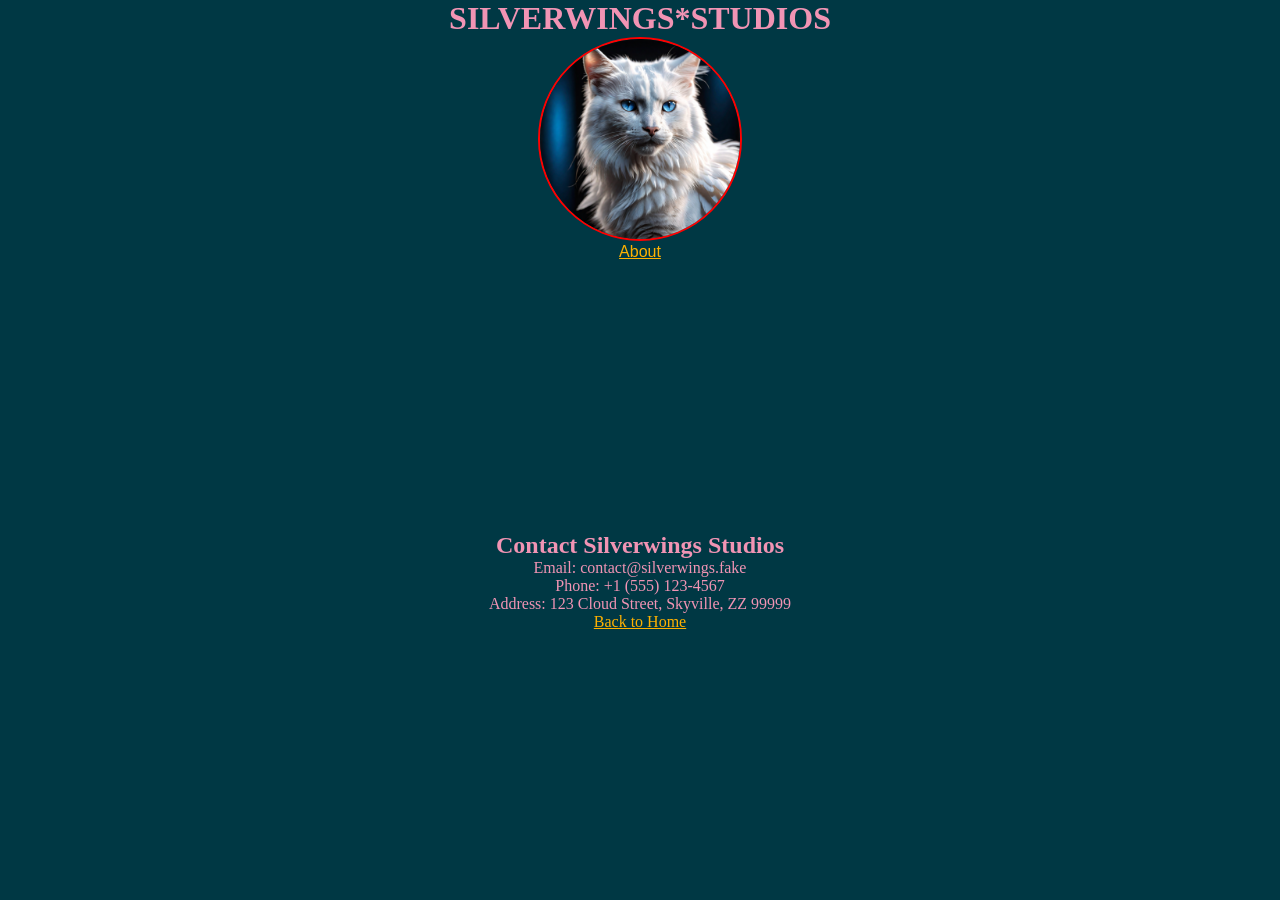
<file: Index.html>
<!DOCTYPE html>
<html>
  <head>
    <title>SILVERWINGS</title>
    <link rel="stylesheet" href="./index.css">
  </head>
  <body>
    <div class="flex-col justify-center align-center w-dvw h-dvh">
      <h1 class="text-primary">SILVERWINGS*STUDIOS</h1>
      <img src="Wing.png" class="pfp">

      <div class="nav">
        <a class="text-accent" href="./About.html">About</a>
        </div><!DOCTYPE html>
<html>
  <head>
    <title>Contact Us</title>
    <link rel="stylesheet" href="./index.css">
  </head>
  <body>
    <div class="flex-col justify-center align-center w-dvw h-dvh">
      <h2 class="text-primary">Contact Silverwings Studios</h2>
      <p class="text-primary">Email: contact@silverwings.fake</p>
      <p class="text-primary">Phone: +1 (555) 123-4567</p>
      <p class="text-primary">Address: 123 Cloud Street, Skyville, ZZ 99999</p>
      <a class="text-accent" href="./index.html">Back to Home</a>
    </div>
  </body>
</html>

      </div>
    </div>

    <style>
      .nav {
        display: flex;
        flex-direction: column;
        text-decoration: none;
        padding: 2px;
        border-radius: 1rem;
        font-size: 1rem;
        font-family: sans-serif;
      }

      .nav a:hover {
        color: var(--theme-accent-content);
        background: var(--theme-accent);
      }
    </style>
  </body>
</html>
</file>
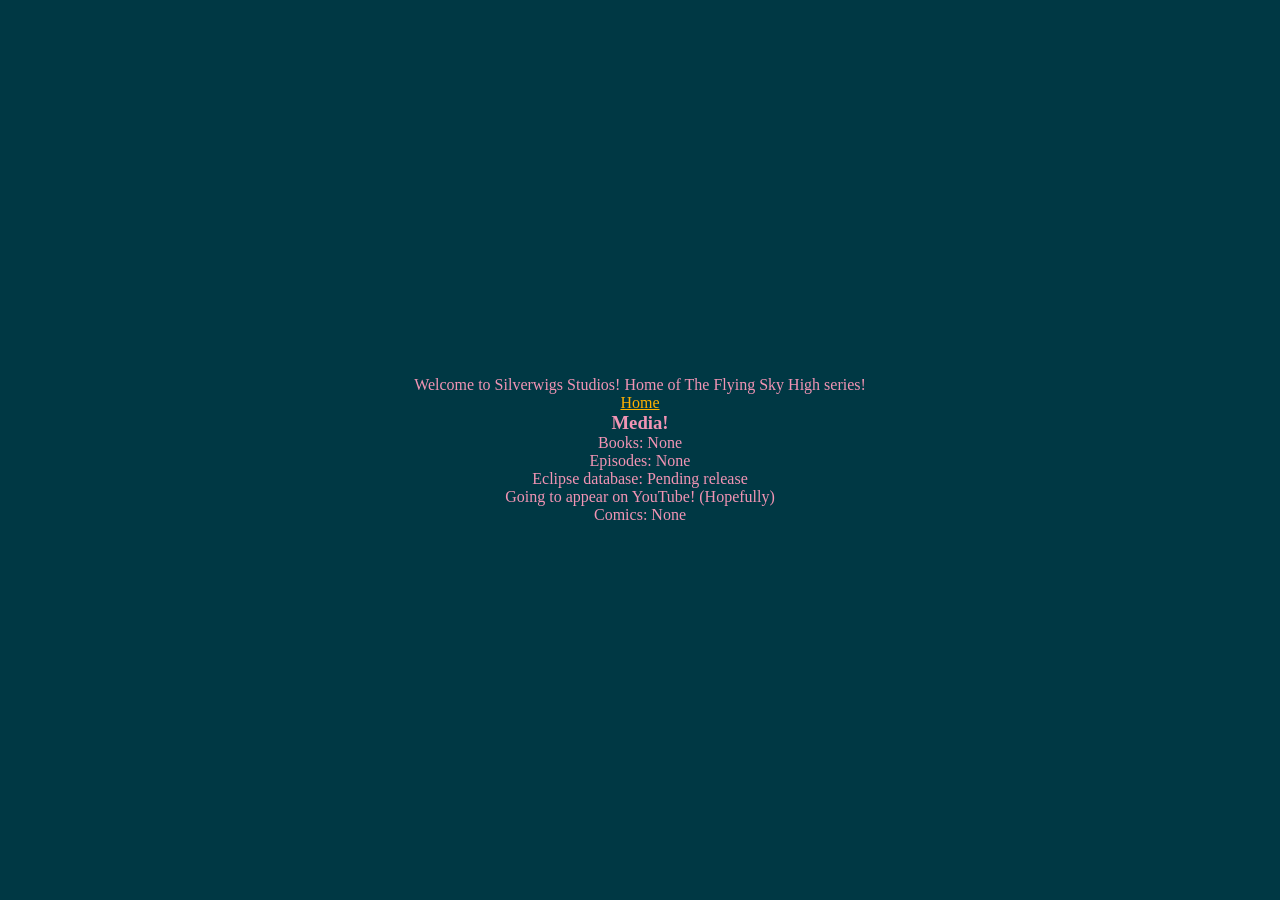
<file: about.html>
<!DOCTYPE html>
<html>
  <head>
    <title>About Us!</title>
    <link rel="stylesheet" href="./index.css"> <!-- Fixed 'href' typo -->
  </head>
  <body>
    <div class="flex-col justify-center align-center w-dvw h-dvh">
      <p class="text-primary">Welcome to Silverwigs Studios! Home of The Flying Sky High series!</p>

      <div class="nav">
        <a class="text-accent" href="./index.html">Home</a>
      </div>

      <h3 class="text-primary">Media!</h3>
      <p class="text-primary">Books: None</p>
      <p class="text-primary">Episodes: None</p>
      <p class="text-primary">Eclipse database: Pending release</p>
      <p class="text-primary">Going to appear on YouTube! (Hopefully)</p>
      <p class="text-primary">Comics: None</p>
    </div>
  </body>
</html>
</file>
<file: index.css>
* {
    inset: 0;
    margin: 0;
    padding: 0;
  
    --theme-primary  : #F194B4;
    --theme-secondary: #FFEBC6;
    --theme-accent   : #FFB100;
    --theme-surface  : #003844;
  
    --theme-primary-content  : #003844;
    --theme-secondary-content: #003844;
    --theme-accent-content   : #003844;
    --theme-surface-content  : #FFEBC6;
  
    /* background: var(--theme-surface        ); */
    color: var(--theme-surface-content);
  }
  
  body {
    background: var(--theme-surface);
  }
  
  .flex-row {
    display: flex;
    flex-direction: row;
  }
  
  .flex-col {
    display: flex;
    flex-direction: column;
  }
  
  .justify-center {
    justify-content: center;
  }
  
  .align-center {
    align-items: center;
  }
  
  .pfp {
    width: 200px;
    border-radius: 100%;
    border: solid;
    border-width: 2px;
    border-color: red;
  }
  
  .bg-primary {
    background: var(--theme-primary);
  }
  
  .bg-secondary {
    background: var(--theme-secondary);
  }
  
  .bg-accent {
    background: var(--theme-accent);
  }
  
  .bg-surface {
    background: var(--theme-surface);
  }
  
  .text-primary-content {
    color: var(--theme-primary-content);
  }
  
  .text-secondary-content {
    color: var(--theme-secondary-content);
  }
  
  .text-accent-content {
    color: var(--theme-accent-content);
  }
  
  .text-surface-content {
    color: var(--theme-surface-content);
  }
  
  .text-primary {
    color: var(--theme-primary);
  }
  
  .text-secondary {
    color: var(--theme-secondary);
  }
  
  .text-accent {
    color: var(--theme-accent);
  }
  
  .text-surface {
    color: var(--theme-surface);
  }

  .w-dvw {
    width: 100dvw;
  }
  .h-dvh {
    height: 100dvh;
  }
</file>
